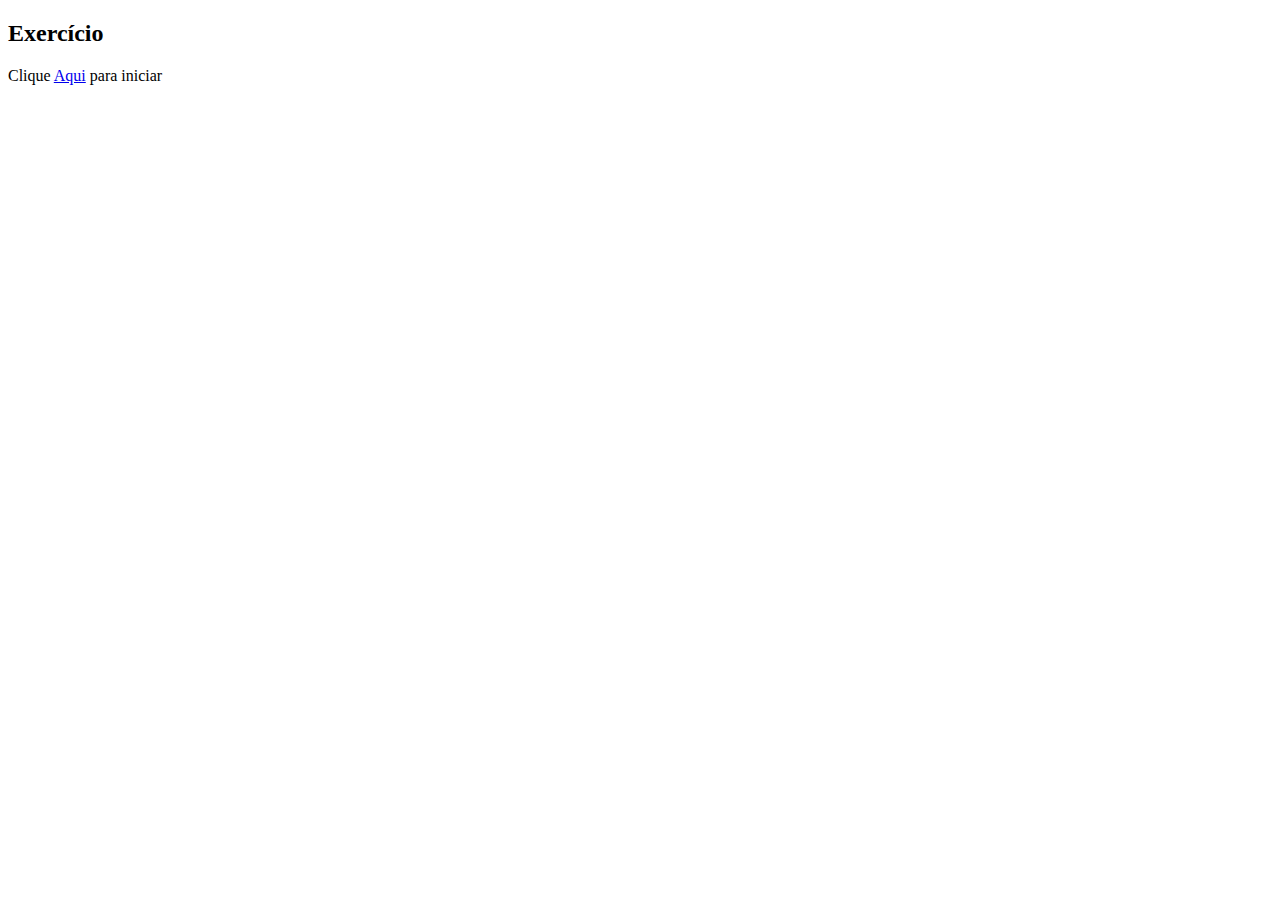
<file: index.html>
<!DOCTYPE html>
<html lang="pt-BR">
<head>
    <meta charset="UTF-8">
    <meta name="viewport" content="width=device-width, initial-scale=1.0">
    <title>Exercícios Box model tamanho e posicionamento</title>
    <link rel="stylesheet" href="style.css">
</head>
<body>
   <h2>Exercício</h2> 
   <p>Clique <a href="Meus%20Hobbys.html">Aqui</a> para iniciar</p>

</body>
</html>
</file>
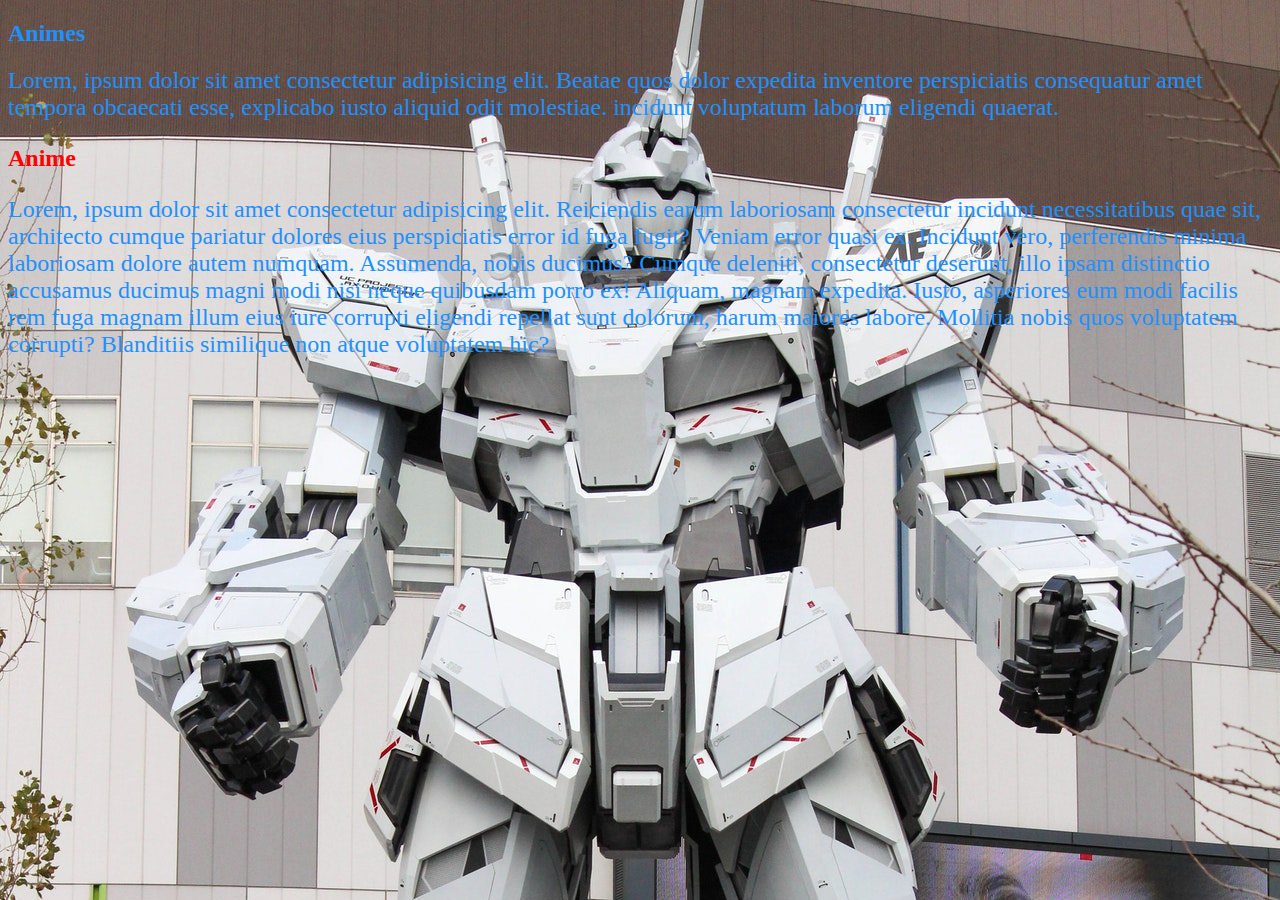
<file: Animes.html>
<!DOCTYPE html>
<html lang="pt-BR">
<head>
    <meta charset="UTF-8">
    <meta name="viewport" content="width=device-width, initial-scale=1.0">
    <title>Exercícios Box model tamanho e posicionamento</title>
    <link rel="stylesheet" href="Animes.css">
</head>
<body>
   <h2>Animes</h2> 
   <a>Lorem, ipsum dolor sit amet consectetur adipisicing elit. Beatae quos dolor expedita inventore
   perspiciatis consequatur amet tempora obcaecati esse, explicabo iusto aliquid odit molestiae. 
   incidunt voluptatum laborum eligendi quaerat.</a>  
   <h3>Anime</h3    >
   <a>Lorem, ipsum dolor sit amet consectetur adipisicing elit. Reiciendis earum laboriosam consectetur incidunt necessitatibus quae sit, architecto cumque pariatur dolores eius perspiciatis error id fuga fugit? Veniam error quasi ex.
   Incidunt vero, perferendis minima laboriosam dolore autem numquam. Assumenda, nobis ducimus? Cumque deleniti, consectetur deserunt, illo ipsam distinctio accusamus ducimus magni modi nisi neque quibusdam porro ex! Aliquam, magnam expedita.
   Iusto, asperiores eum modi facilis rem fuga magnam illum eius iure corrupti eligendi repellat sunt dolorum, harum maiores labore. Mollitia nobis quos voluptatem corrupti? Blanditiis similique non atque voluptatem hic?</a>
   
</body>
</html>
</file>
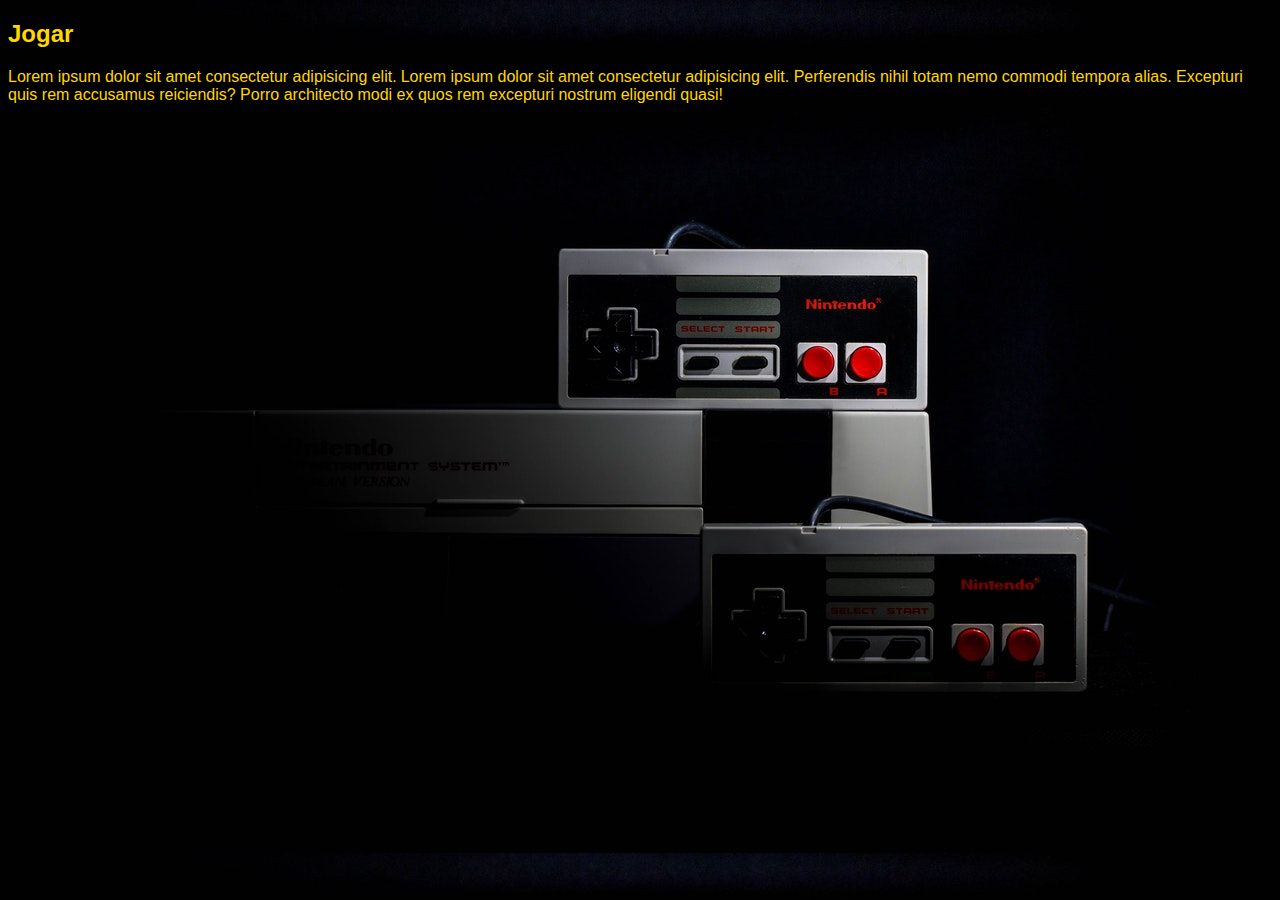
<file: Jogar.html>
<!DOCTYPE html>
<html lang="pt-BR">
<head>
    <meta charset="UTF-8">
    <meta name="viewport" content="width=device-width, initial-scale=1.0">
    <title>Exercícios Box model tamanho e posicionamento</title>
    <link rel="stylesheet" href="Jogar.css">
</head>
<body>
   <h2>Jogar</h2> 
   <a>Lorem ipsum dolor sit amet consectetur adipisicing elit.</a>
   <a>Lorem ipsum dolor sit amet consectetur adipisicing elit. Perferendis nihil totam nemo commodi tempora alias. Excepturi quis rem accusamus reiciendis? Porro architecto modi ex quos rem excepturi nostrum eligendi quasi!</a>
   
</body>
</html>
</file>
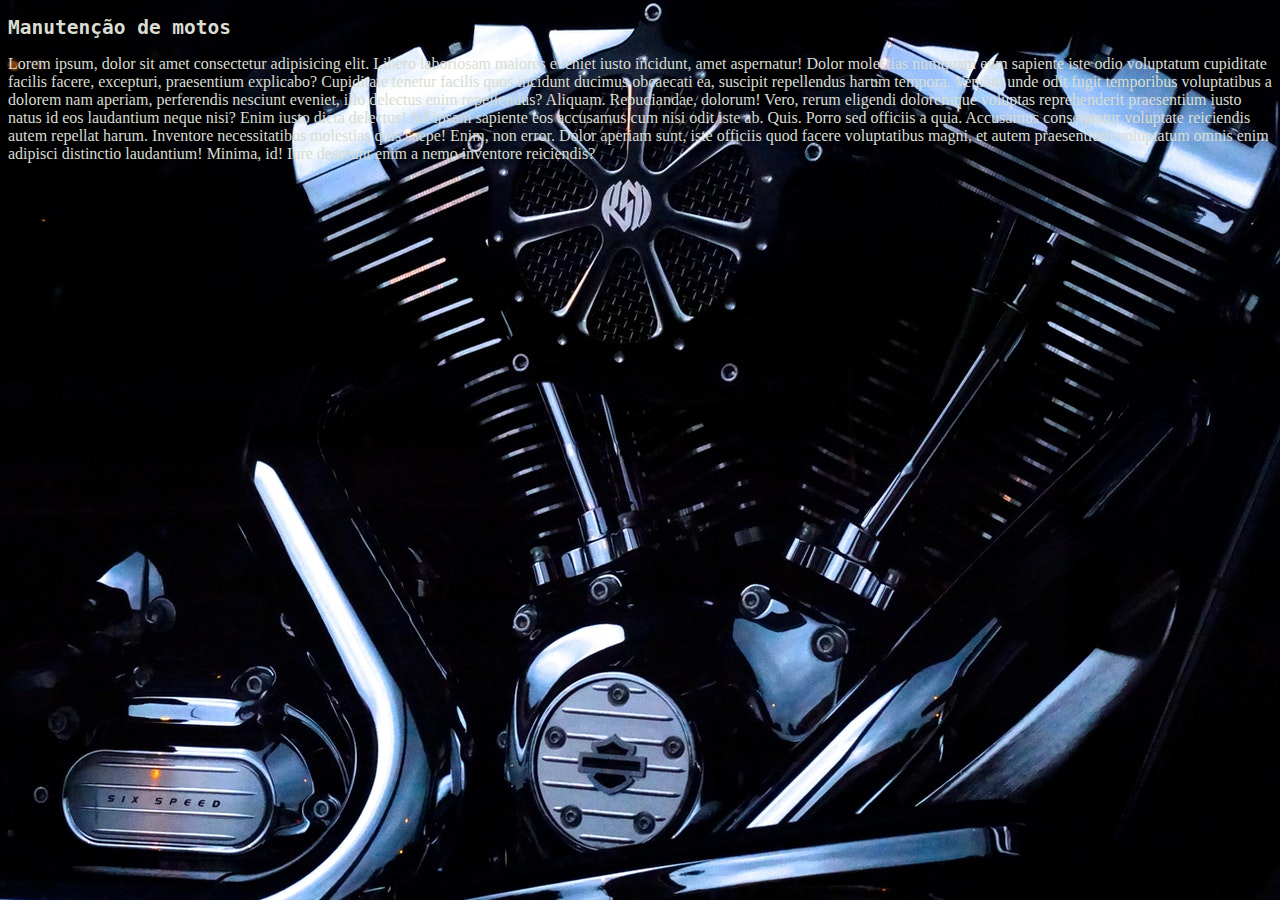
<file: Manutenção de motos.html>
<!DOCTYPE html>
<html lang="pt-BR">
<head>
    <meta charset="UTF-8">
    <meta name="viewport" content="width=device-width, initial-scale=1.0">
    <title>Exercícios Box model tamanho e posicionamento</title>
    <link rel="stylesheet" href="motor.css">
</head>
<body>
       <h2>Manutenção de motos</h2>
    <a>Lorem ipsum, dolor sit amet consectetur adipisicing elit. Libero laboriosam maiores eveniet iusto incidunt, amet aspernatur! Dolor molestias numquam eum sapiente iste odio voluptatum cupiditate facilis facere, excepturi, praesentium explicabo?
    Cupiditate tenetur facilis quos incidunt ducimus obcaecati ea, suscipit repellendus harum tempora. Veniam unde odit fugit temporibus voluptatibus a dolorem nam aperiam, perferendis nesciunt eveniet, illo delectus enim repellendus? Aliquam.
    Repudiandae, dolorum! Vero, rerum eligendi doloremque voluptas reprehenderit praesentium iusto natus id eos laudantium neque nisi? Enim iusto dicta delectus! Ad ipsam sapiente eos accusamus cum nisi odit iste ab.
    Quis. Porro sed officiis a quia. Accusamus consequatur voluptate reiciendis autem repellat harum. Inventore necessitatibus molestias quis saepe!
    Enim, non error. Dolor aperiam sunt, iste officiis quod facere voluptatibus magni, et autem praesentium voluptatum omnis enim adipisci distinctio laudantium! Minima, id! Iure deserunt enim a nemo inventore reiciendis?</a>
   
</body>
</html>
</file>
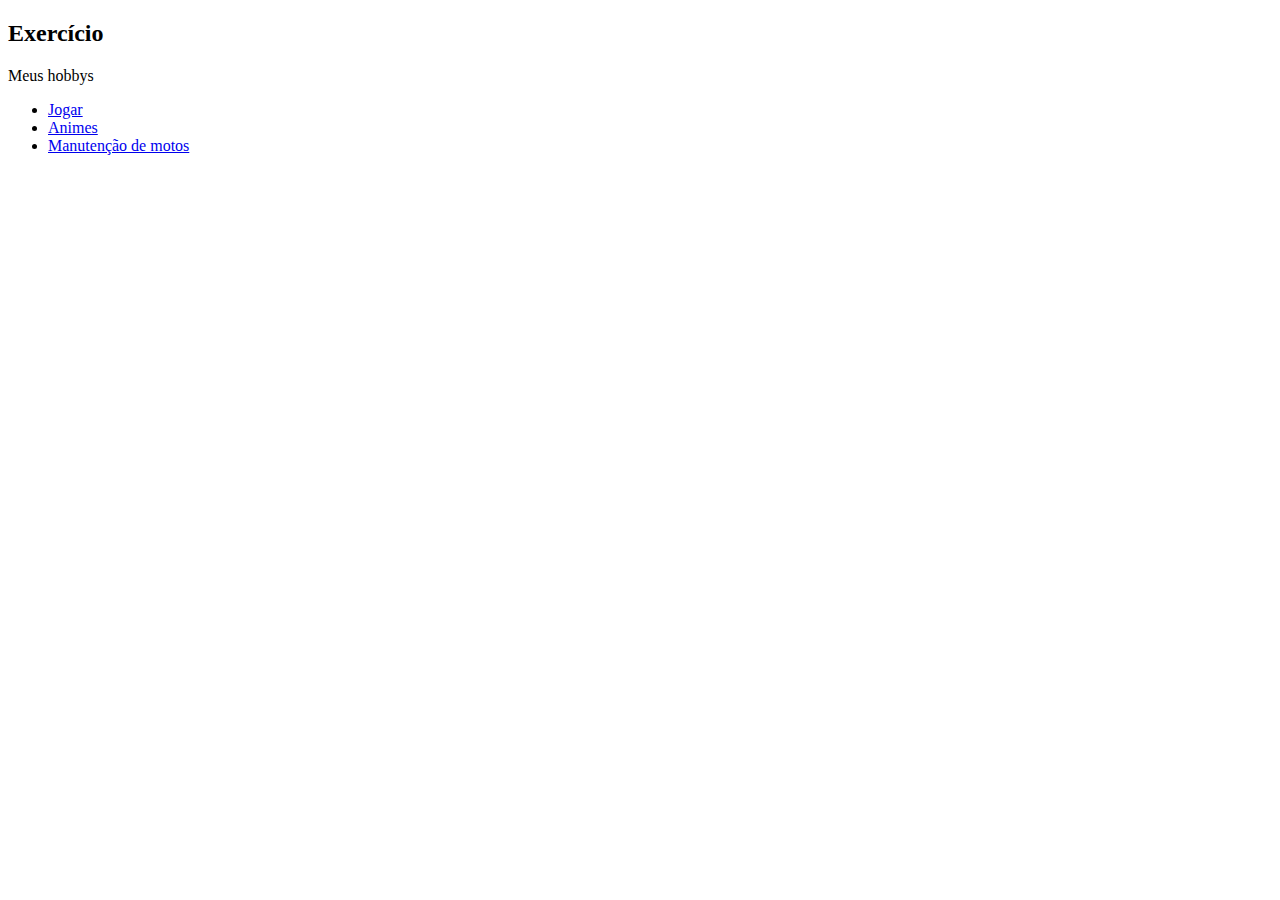
<file: Meus Hobbys.html>
<!DOCTYPE html>
<html lang="pt-BR">
<head>
    <meta charset="UTF-8">
    <meta name="viewport" content="width=device-width, initial-scale=1.0">
    <title>Exercícios Box model tamanho e posicionamento</title>
    <link rel="stylesheet" href="style.css">
</head>
<body>
   <h2>Exercício</h2> 
   <P>Meus hobbys</P>

   <Ul>
        <li><a href="Jogar.html">Jogar</a></li>
        <li><a href="Animes.html">Animes</a></li>
        <li><a href="Manuten%C3%A7%C3%A3o%20de%20motos.html">Manutenção de motos</a></li>
   </Ul>
</body>
</html>
</file>
<file: style.css>
H2 {
    font-family: cursive;
}

p {
    font-family: cursive;
}
</file>
<file: Animes.css>
body {
    background-image: url(pexels-ricardo-osorno-4656725.jpg);
}
h2 {
    color: dodgerblue;
    font-family: fantasy;
}
a {
    color: dodgerblue;
    font-size: 1.5em;
}
h3 {
    color: red;
    font-size: 1.5em;
    font-family: fantasy;
}
</file>
<file: Jogar.css>
body {
    background-image: url(pexels-tomasz-filipek-1637438.jpg);
}
h2 {
   color: gold;
   font-family: Arial;
}
a {
    color: gold;
    font-family: Arial;
}
</file>
<file: motor.css>
body {
    background-image: url(pexels-pixabay-46224.jpg)
    
 }
 h2 {
     color:rgb(217, 221, 210);
     font-family: monospace;
 }
 a {
     color:rgb(217, 221, 210);
     
 }
</file>
